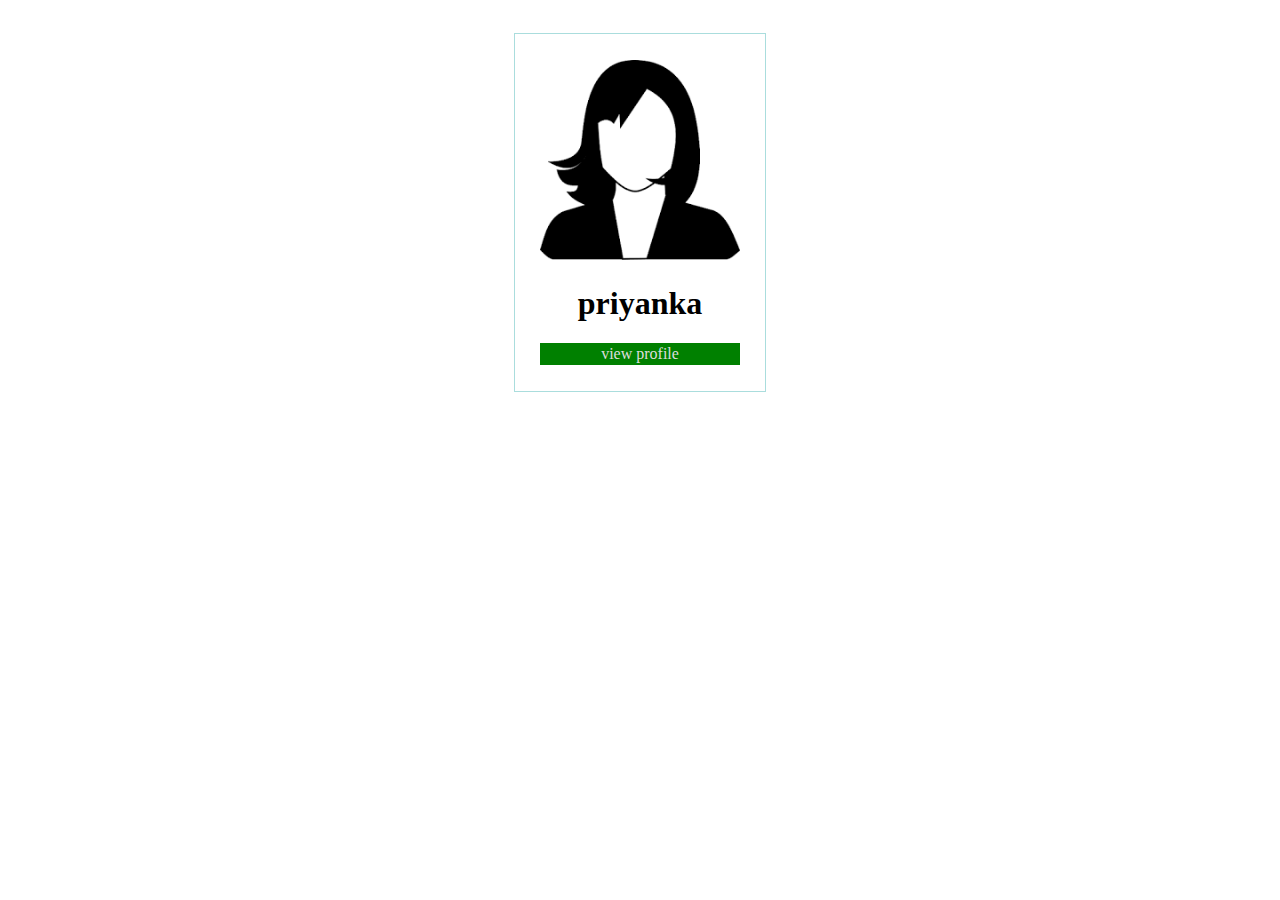
<file: index.html>
<!DOCTYPE html>
<html>
<head>
	<meta charset="utf-8">
	<meta name="viewport" content="width=device-width" ,initial-scale="1.0">

	<title>::resume::</title>
	<style media="screen">
	.parent{
		display:flex;
		flex-direction:row;
		justify-content:center;
	}
	.child{
		border:1px solid #add;
		padding:2%;
		margin:2%;
	}

	a
	{
		background: green;
		color:#ddd;
		text-decoration:none;
		display: block;
		text-align: center;
		padding: 1%;

	}
	h1{
		text-align: center;
	}
	@media only screen and (min-width:320px)  and (max-width:480px){
		.parent{
		display:flex;
		flex-direction:row;
		justify-content:center;
	}
	.child{
		border:1px solid #add;
		padding:2%;
		margin:2%;
	}

	a
	{
		background: green;
		color:#ddd;
		text-decoration:none;
		display: block;
		text-align: center;
		padding: 1%;

	}
	h1{
		text-align: center;
	}
	}

	@media only screen and (min-width:781px)  and (max-width:768px){
		.parent{
		display:flex;
		flex-direction:row;
		justify-content:center;
	}
	.child{
		border:1px solid #add;
		padding:2%;
		margin:2%;
	}

	a
	{
		background: green;
		color:#ddd;
		text-decoration:none;
		display: block;
		text-align: center;
		padding: 1%;

	}
	h1{
		text-align: center;
	}
	}
	@media only screen and (min-width:769px)  and (max-width:1024px){
		.parent{
		display:flex;
		flex-direction:row;
		justify-content:center;
	}
	.child{
		border:1px solid #add;
		padding:2%;
		margin:2%;
	}

	a
	{
		background: green;
		color:#ddd;
		text-decoration:none;
		display: block;
		text-align: center;
		padding: 1%;

	}
	h1{
		text-align: center;
	}
	}

</style>
</head>
<body>
<div class="parent">
	<div class="child">
<img src="images.png" alt="girl" width="200px" height="200px">
<h1>priyanka</h1>
<a href="resume.html">view profile</a>
</div>
</div>
</body>
</html>
</file>
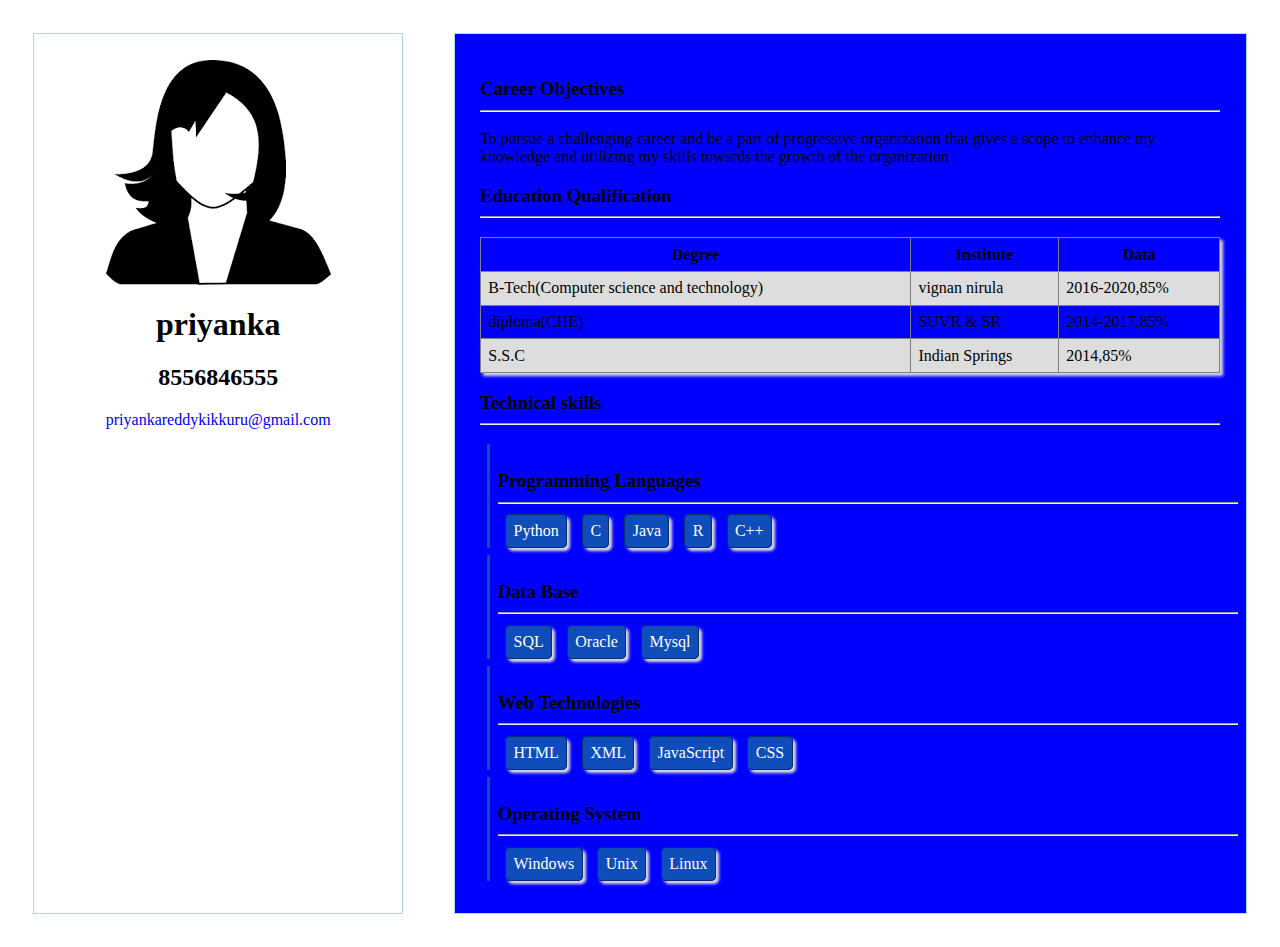
<file: resume.html>
<!DOCTYPE html>
<html>
<head>
	<title>resume</title>
	<link rel="stylesheet" type="text/css" href="style.css">
	<meta charset="utf-8">
	<meta name="viewport" content="width=device-width" ,initial-scale="1.0">
</head>

<body>
	<div class="parent">
	<div class="child1">
<img src="images.png" alt="girl" width="200px" height="200px" class="profile">
<h1>priyanka</h1>
<h2>8556846555</h2>
<a href="priyankareddykikkuru@gmail.com">priyankareddykikkuru@gmail.com</a>
</div>
<div class="child2">
</div>
</div>
<script type="text/javascript" src="main.js"></script>


</body>
</html>
</file>
<file: style.css>
table{
	width:100%;
	border-collapse:collapse;
	box-shadow: 3px 3px 3px #ddd;
}

tr:nth-child(even){
	background: #ddd;
}
td,
th{
	padding:1%;

}
.skDiv{
	width: 100%;
	border-left: 3px  solid #0E4DBA;
	padding:1%;
	margin:1%;
}
span{
	background:#0E4DBA;
	color:#fff;
	border: 1px solid #082D6E;
	box-shadow: 3px 3px 3px #ddd;
	margin:1%;
	padding:1%;
	border-radius: 5px;
}


.parent{
		display:flex;
		flex-direction:row;
		justify-content:center;
	}
	.child1{
		border:1px solid #add;
		padding:2%;
		margin:2%;
		width:30%;
		background: white;
		text-align: center;
	}

.child2{
		border:1px solid #add;
		padding:2%;
		margin:2%;
		width: 70%;
		background:blue;
	}
.profile{
	width:auto;
	height:auto;
	display:block; 
	margin-left:auto;
	margin-right:auto;
}
a{
	text-decoration:none;
	font-size:20;
}



@media only screen and (min-width:320px)  and (max-width:480px){
	.parent{
		display:flex;
		flex-direction:column;
		justify-content:center;
	}
	.child1{
		border:1px solid #add;
		padding:2%;
		margin:2%;
		width:100%;
		background: skyblue;
		text-align: center;
	}

.child2{
		border:1px solid #add;
		padding:2%;
		margin:2%;
		width: 100%;
		background:pink;
	}
	.profile{
	width:auto;
	height:auto;
	display:block; 
	margin-left:auto;
	margin-right:auto;
}
}


@media only screen and (min-width:481px)  and (max-width:768px){
	.parent{
		display:flex;
		flex-direction:row;
		justify-content:center;
	}
	.child1{
		border:1px solid #add;
		padding:2%;
		margin:2%;
		width:40%;
		background:green;
		text-align: center;
	}

.child2{
		border:1px solid #add;
		padding:2%;
		margin:2%;
		width: 60%;
		background: red;
	}
	.profile{
	width:auto;
	height:auto;
	display:block; 
	margin-left:auto;
	margin-right:auto;
}
}

@media only screen and (min-width:769px)  and (max-width:1022px){
	.parent{
		display:flex;
		flex-direction:row;
		justify-content:center;
	}
	.child1{
		border:1px solid #add;
		padding:2%;
		margin:2%;
		width:40%;
		background: green;
		text-align: center;
	}

.child2{
		border:1px solid #add;
		padding:2%;
		margin:2%;
		width: 60%;
		background:red;
	}
	.profile{
	width:auto;
	height:auto;
	display:block; 
	margin-left:auto;
	margin-right:auto;
}

*{
	font-size: 25px;

}
}
</file>
